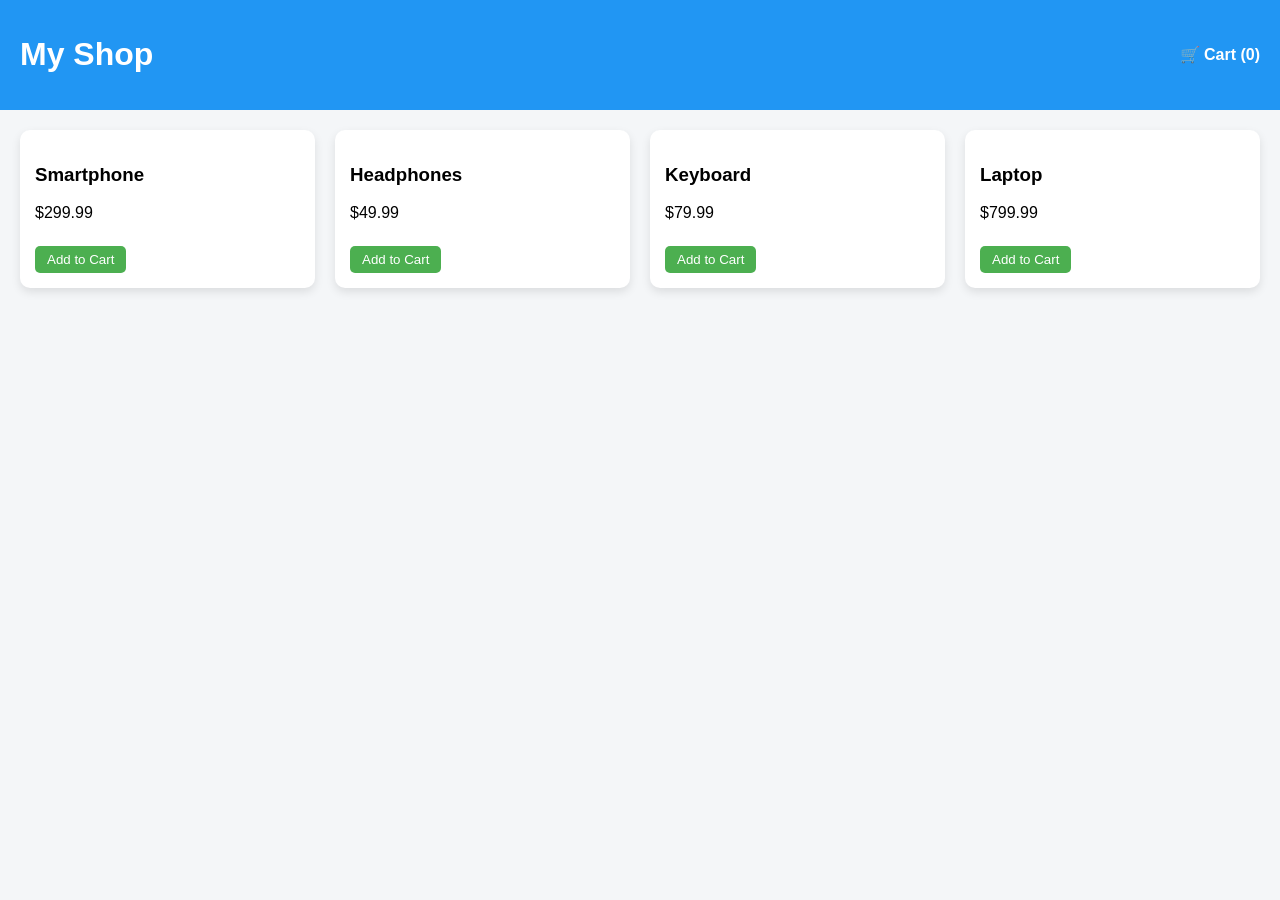
<file: index.html>
<!DOCTYPE html>
<html lang="en">
<head>
  <meta charset="UTF-8" />
  <meta name="viewport" content="width=device-width, initial-scale=1.0"/>
  <title>E-Commerce Site</title>
  <link rel="stylesheet" href="style.css" />
</head>
<body>

  <header>
    <h1>My Shop</h1>
    <a href="cart.html">🛒 Cart (<span id="cart-count">0</span>)</a>
  </header>

  <main id="product-list"></main>

  <script src="script.js"></script>
</body>
</html>
</file>
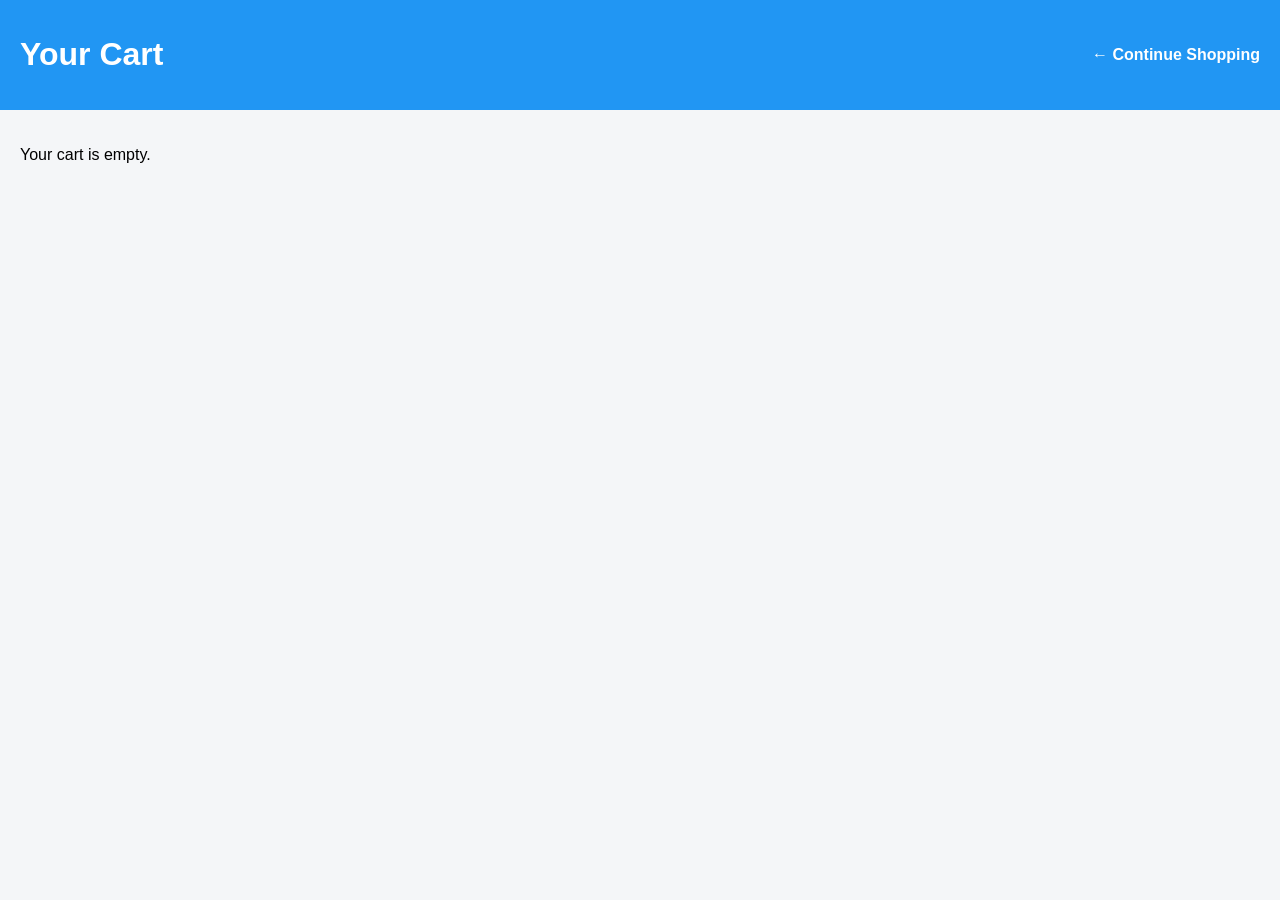
<file: cart.html>
<!DOCTYPE html>
<html lang="en">
<head>
  <meta charset="UTF-8" />
  <meta name="viewport" content="width=device-width, initial-scale=1.0"/>
  <title>Your Cart</title>
  <link rel="stylesheet" href="style.css" />
</head>
<body>

  <header>
    <h1>Your Cart</h1>
    <a href="index.html">← Continue Shopping</a>
  </header>

  <main id="cart-container"></main>

  <script>
    let cart = JSON.parse(localStorage.getItem("cart")) || [];
    const container = document.getElementById("cart-container");

    function saveCart() {
      localStorage.setItem("cart", JSON.stringify(cart));
    }

    function renderCart() {
      container.innerHTML = "";

      if (cart.length === 0) {
        container.innerHTML = "<p>Your cart is empty.</p>";
        return;
      }

      let total = 0;

      cart.forEach(item => {
        total += item.price * item.quantity;

        container.innerHTML += `
          <div class="cart-item">
            <h3>${item.name}</h3>
            <p>$${item.price} × ${item.quantity}</p>
            <div class="cart-buttons">
              <button onclick="decrease(${item.id})">-</button>
              <button onclick="increase(${item.id})">+</button>
              <button onclick="removeItem(${item.id})">Remove</button>
            </div>
          </div>
        `;
      });

      container.innerHTML += `
        <h2>Total: $${total.toFixed(2)}</h2>
        <button onclick="clearCart()">Clear Cart</button>
      `;
    }

    function increase(id) {
      const item = cart.find(p => p.id === id);
      item.quantity++;
      saveCart();
      renderCart();
    }

    function decrease(id) {
      const item = cart.find(p => p.id === id);
      if (item.quantity > 1) {
        item.quantity--;
      } else {
        cart = cart.filter(p => p.id !== id);
      }
      saveCart();
      renderCart();
    }

    function removeItem(id) {
      cart = cart.filter(p => p.id !== id);
      saveCart();
      renderCart();
    }

    function clearCart() {
      cart = [];
      saveCart();
      renderCart();
    }

    renderCart();
  </script>

</body>
</html>
</file>
<file: style.css>
body {
  font-family: Arial, sans-serif;
  background: #f4f6f8;
  margin: 0;
}

header {
  background: #2196f3;
  color: white;
  padding: 15px 20px;
  display: flex;
  justify-content: space-between;
  align-items: center;
}

header a {
  color: white;
  text-decoration: none;
  font-weight: bold;
}

main {
  padding: 20px;
  display: grid;
  grid-template-columns: repeat(auto-fit, minmax(220px, 1fr));
  gap: 20px;
}

.product, .cart-item {
  background: white;
  padding: 15px;
  border-radius: 10px;
  box-shadow: 0 4px 10px rgba(0, 0, 0, 0.1);
}

button {
  background: #4caf50;
  color: white;
  border: none;
  padding: 6px 12px;
  margin-top: 8px;
  margin-right: 5px;
  border-radius: 5px;
  cursor: pointer;
}

button:hover {
  background: #388e3c;
}

.cart-buttons {
  margin-top: 10px;
}
</file>
